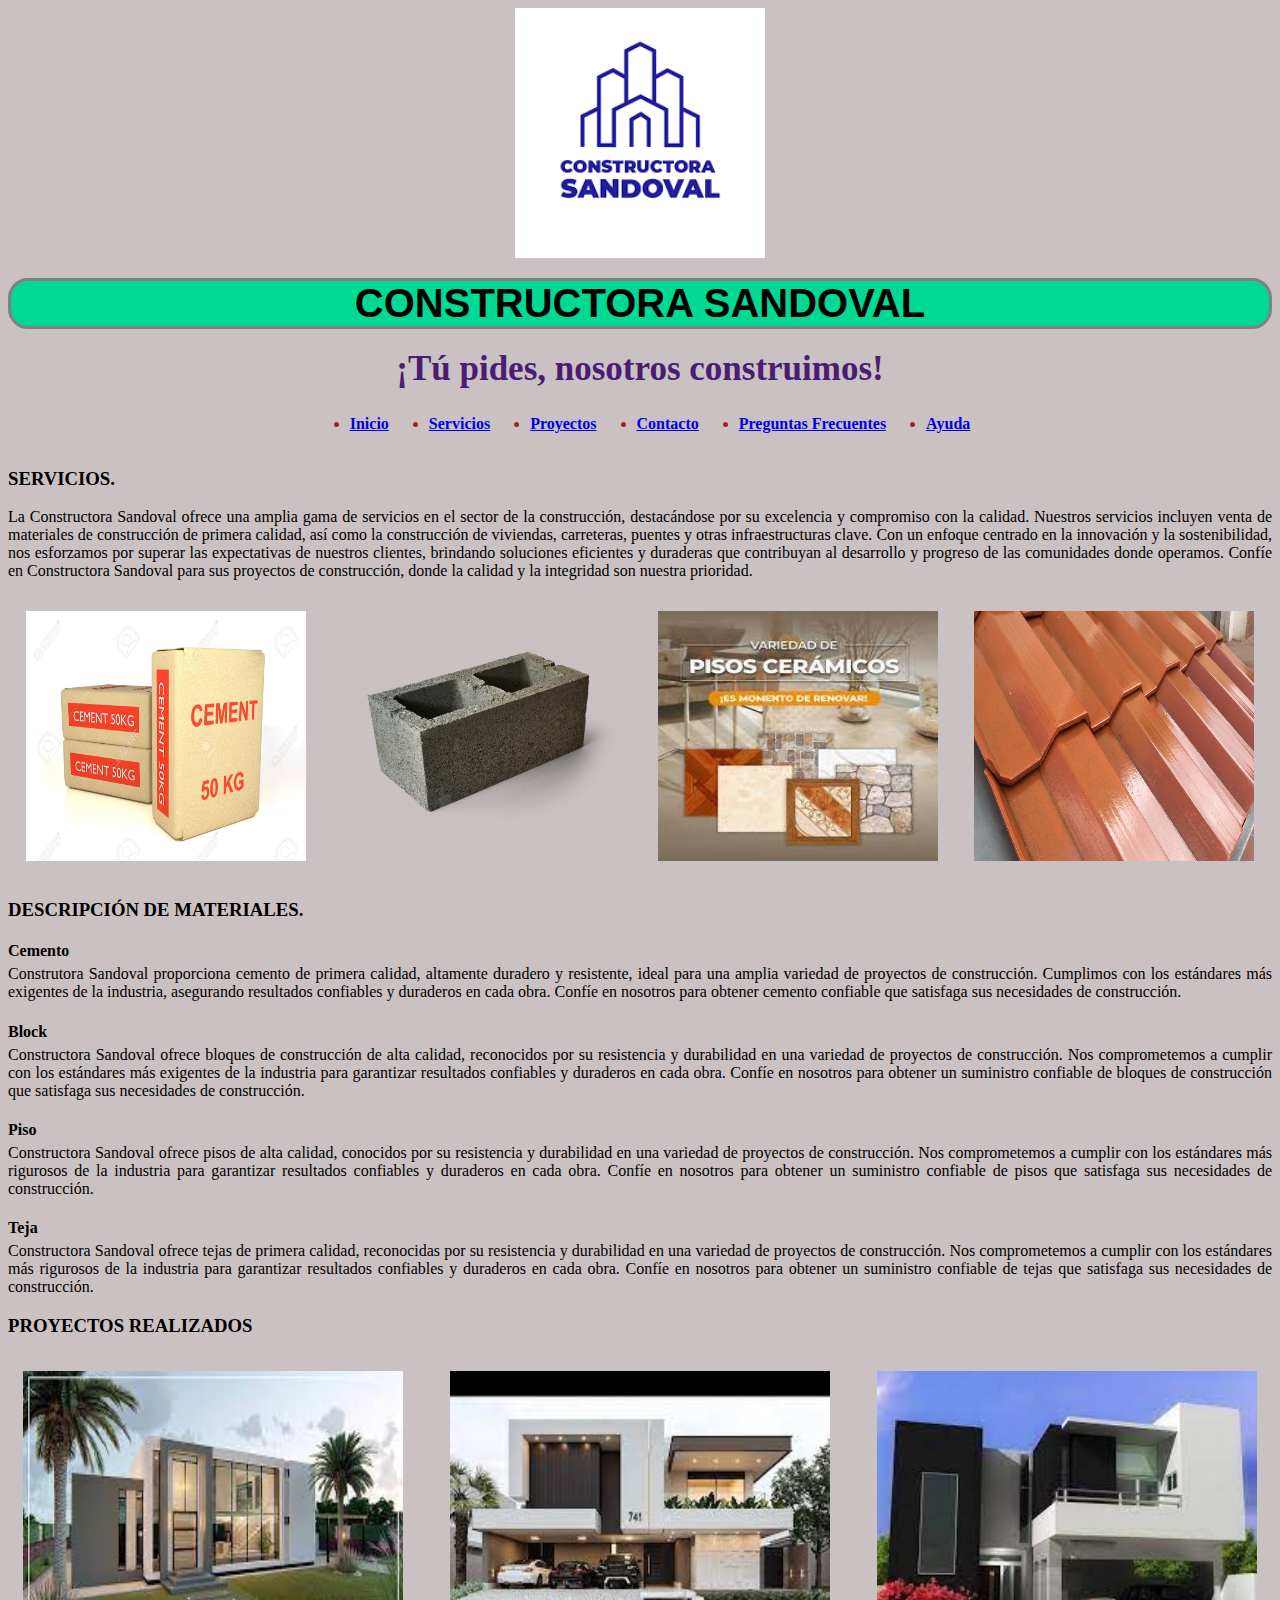
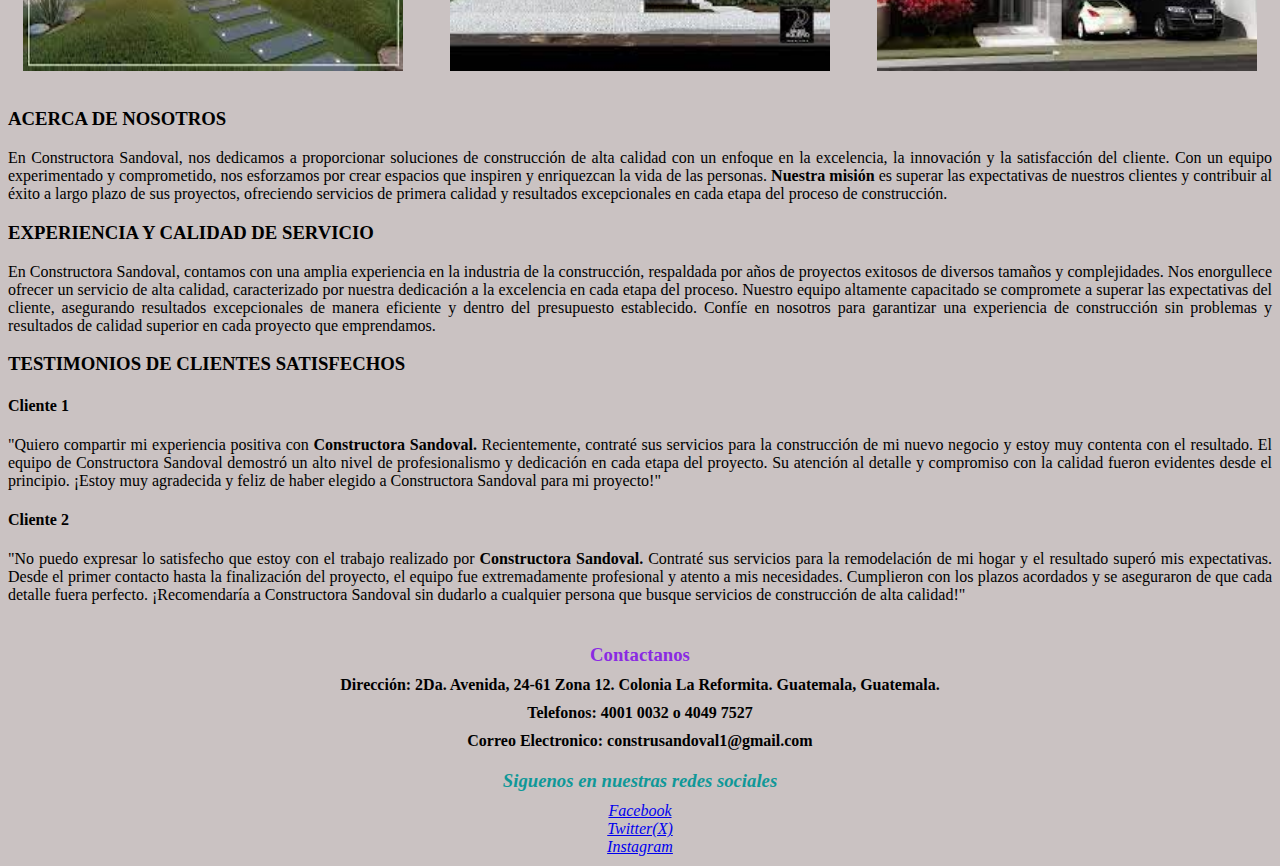
<file: index.html>
<!DOCTYPE html>
<html lang="es">

    <head>
        <meta charset="UTF-8">
        <meta name="description" content="Pagina sobre Empresa constructora">
        <meta name="author" content="Gustavo Sandoval">
        <meta name="keywords" content="Construccion, materiales de constructora, constructora">
        <link rel="stylesheet" href="Styles.css">
        <title>Constructora Sandoval</title>
    </head>
    <body></body>

    <header>
        <nav class="imagen-titulo">
            <img src="Images/descarga.png" alt="logo">
        </nav>
        <h1 class="titulo">CONSTRUCTORA SANDOVAL</h1>
        <h4 class="eslogan">¡Tú pides, nosotros construimos!</h4>
        <nav class="menu-navegacion">
            <ul class="menu">
                <li> <a href="#Inicio">Inicio</a> </li>
                <li> <a href="#Servicios">Servicios</a> </li>
                <li><a href="#Proyectos">Proyectos</a></li>
                <li><a href="#Contacto">Contacto</a></li>
                <li><a href="#Preguntas Frecuentes">Preguntas Frecuentes</a></li>
                <li><a href="#Ayuda">Ayuda</a></li>
            </ul>

        </nav>
    </header>
    <section>
        <h3 class="servicios">SERVICIOS.</h3>
        <p>La Constructora Sandoval ofrece una amplia gama de servicios en el sector de la construcción, destacándose por su excelencia y compromiso con la calidad. Nuestros servicios incluyen venta de materiales de construcción de primera calidad, así como la construcción de viviendas, carreteras, puentes y otras infraestructuras clave. Con un enfoque centrado en la innovación y la sostenibilidad, nos esforzamos por superar las expectativas de nuestros clientes, brindando soluciones eficientes y duraderas que contribuyan al desarrollo y progreso de las comunidades donde operamos. Confíe en Constructora Sandoval para sus proyectos de construcción, donde la calidad y la integridad son nuestra prioridad.</p>
    </section>
    <section>
        <div class="galeria">
            <div class="imagenes">
                <img src="Images/79708453-representación-3d-de-una-bolsa-de-cemento-en-el-fondo-blanco.jpg" alt="imagen1">
            </div>
            <div class="imagenes">
                <img src="Images/BLOCKLISO19X19X39LAROCA-1-900x895.png" alt="imagen2">
            </div>
            <div class="imagenes">
                <img src="Images/descarga.jpeg" alt="imagen3">
            </div>
            <div class="imagenes">
                <img src="Images/Tejas-S-Plana-para-techos.jpg" alt="imagen4">
            </div>
        </div>
    </section>
    <section>
        <h3>DESCRIPCIÓN DE MATERIALES.</h3>
        <h4 class="cemento">Cemento</h4>
        <p>Construtora Sandoval proporciona cemento de primera calidad, altamente duradero y resistente, ideal para una amplia variedad de proyectos de construcción. Cumplimos con los estándares más exigentes de la industria, asegurando resultados confiables y duraderos en cada obra. Confíe en nosotros para obtener cemento confiable que satisfaga sus necesidades de construcción.</p>
        <h4 class="block">Block</h4>
        <p>Constructora Sandoval ofrece bloques de construcción de alta calidad, reconocidos por su resistencia y durabilidad en una variedad de proyectos de construcción. Nos comprometemos a cumplir con los estándares más exigentes de la industria para garantizar resultados confiables y duraderos en cada obra. Confíe en nosotros para obtener un suministro confiable de bloques de construcción que satisfaga sus necesidades de construcción.</p>
        <h4 class="piso">Piso</h4>
        <p>Constructora Sandoval ofrece pisos de alta calidad, conocidos por su resistencia y durabilidad en una variedad de proyectos de construcción. Nos comprometemos a cumplir con los estándares más rigurosos de la industria para garantizar resultados confiables y duraderos en cada obra. Confíe en nosotros para obtener un suministro confiable de pisos que satisfaga sus necesidades de construcción.</p>
        <h4 class="teja">Teja</h4>
        <p>Constructora Sandoval ofrece tejas de primera calidad, reconocidas por su resistencia y durabilidad en una variedad de proyectos de construcción. Nos comprometemos a cumplir con los estándares más rigurosos de la industria para garantizar resultados confiables y duraderos en cada obra. Confíe en nosotros para obtener un suministro confiable de tejas que satisfaga sus necesidades de construcción.</p>
    </section>
    <section>
        <h3>PROYECTOS REALIZADOS</h3>
        <div class="galeria-proyectos">
            <div class="imagenes-proyectos">
                <img src="images-proyecto/descarga (1).jpeg" alt="imagen1">
            </div>
            <div class="imagenes-proyectos">
                <img src="images-proyecto/descarga (2).jpeg" alt="imagen2">
            </div>
            <div class="imagenes-proyectos">
                <img src="images-proyecto/descarga.jpeg" alt="imagen3">
            </div>
        </div>
    </section>
    <section>
        <h3>ACERCA DE NOSOTROS</h3>
        <p>En Constructora Sandoval, nos dedicamos a proporcionar soluciones de construcción de alta calidad con un enfoque en la excelencia, la innovación y la satisfacción del cliente. Con un equipo experimentado y comprometido, nos esforzamos por crear espacios que inspiren y enriquezcan la vida de las personas. <b>Nuestra misión</b> es superar las expectativas de nuestros clientes y contribuir al éxito a largo plazo de sus proyectos, ofreciendo servicios de primera calidad y resultados excepcionales en cada etapa del proceso de construcción.</p>
        <h3>EXPERIENCIA Y CALIDAD DE SERVICIO</h3>
        <p>En Constructora Sandoval, contamos con una amplia experiencia en la industria de la construcción, respaldada por años de proyectos exitosos de diversos tamaños y complejidades. Nos enorgullece ofrecer un servicio de alta calidad, caracterizado por nuestra dedicación a la excelencia en cada etapa del proceso. Nuestro equipo altamente capacitado se compromete a superar las expectativas del cliente, asegurando resultados excepcionales de manera eficiente y dentro del presupuesto establecido. Confíe en nosotros para garantizar una experiencia de construcción sin problemas y resultados de calidad superior en cada proyecto que emprendamos.</p>
        <h3>TESTIMONIOS DE CLIENTES SATISFECHOS</h3>
        <h4>Cliente 1</h4>
        <p>"Quiero compartir mi experiencia positiva con <b>Constructora Sandoval.</b> Recientemente, contraté sus servicios para la construcción de mi nuevo negocio y estoy muy contenta con el resultado. El equipo de Constructora Sandoval demostró un alto nivel de profesionalismo y dedicación en cada etapa del proyecto. Su atención al detalle y compromiso con la calidad fueron evidentes desde el principio. ¡Estoy muy agradecida y feliz de haber elegido a Constructora Sandoval para mi proyecto!"</p>
        <h4>Cliente 2</h4>
        <p>"No puedo expresar lo satisfecho que estoy con el trabajo realizado por <b>Constructora Sandoval.</b> Contraté sus servicios para la remodelación de mi hogar y el resultado superó mis expectativas. Desde el primer contacto hasta la finalización del proyecto, el equipo fue extremadamente profesional y atento a mis necesidades. Cumplieron con los plazos acordados y se aseguraron de que cada detalle fuera perfecto. ¡Recomendaría a Constructora Sandoval sin dudarlo a cualquier persona que busque servicios de construcción de alta calidad!"</p>
    </section>
    <footer class="final">
        <div>
            <h3 class="titulo-final">Contactanos</h3>
            <h4>Dirección: 2Da. Avenida, 24-61 Zona 12. Colonia La Reformita. Guatemala, Guatemala.</h4>
            <h4>Telefonos: 4001 0032 o 4049 7527</h4>
            <h4>Correo Electronico: construsandoval1@gmail.com</h4>
        </div>
        <div>
            <address>
            <h3 class="titulo-redes">Siguenos en nuestras redes sociales</h3>
            <div class="redes">
                <a href="https://www.facebook.com/?locale=es_LA">Facebook</a> 
                <a href="https://twitter.com/login">Twitter(X)</a> 
                <a href="https://www.instagram.com/">Instagram</a> 
             </div>
            </address>

        </div>
    </footer>

</body>
</html>
</file>
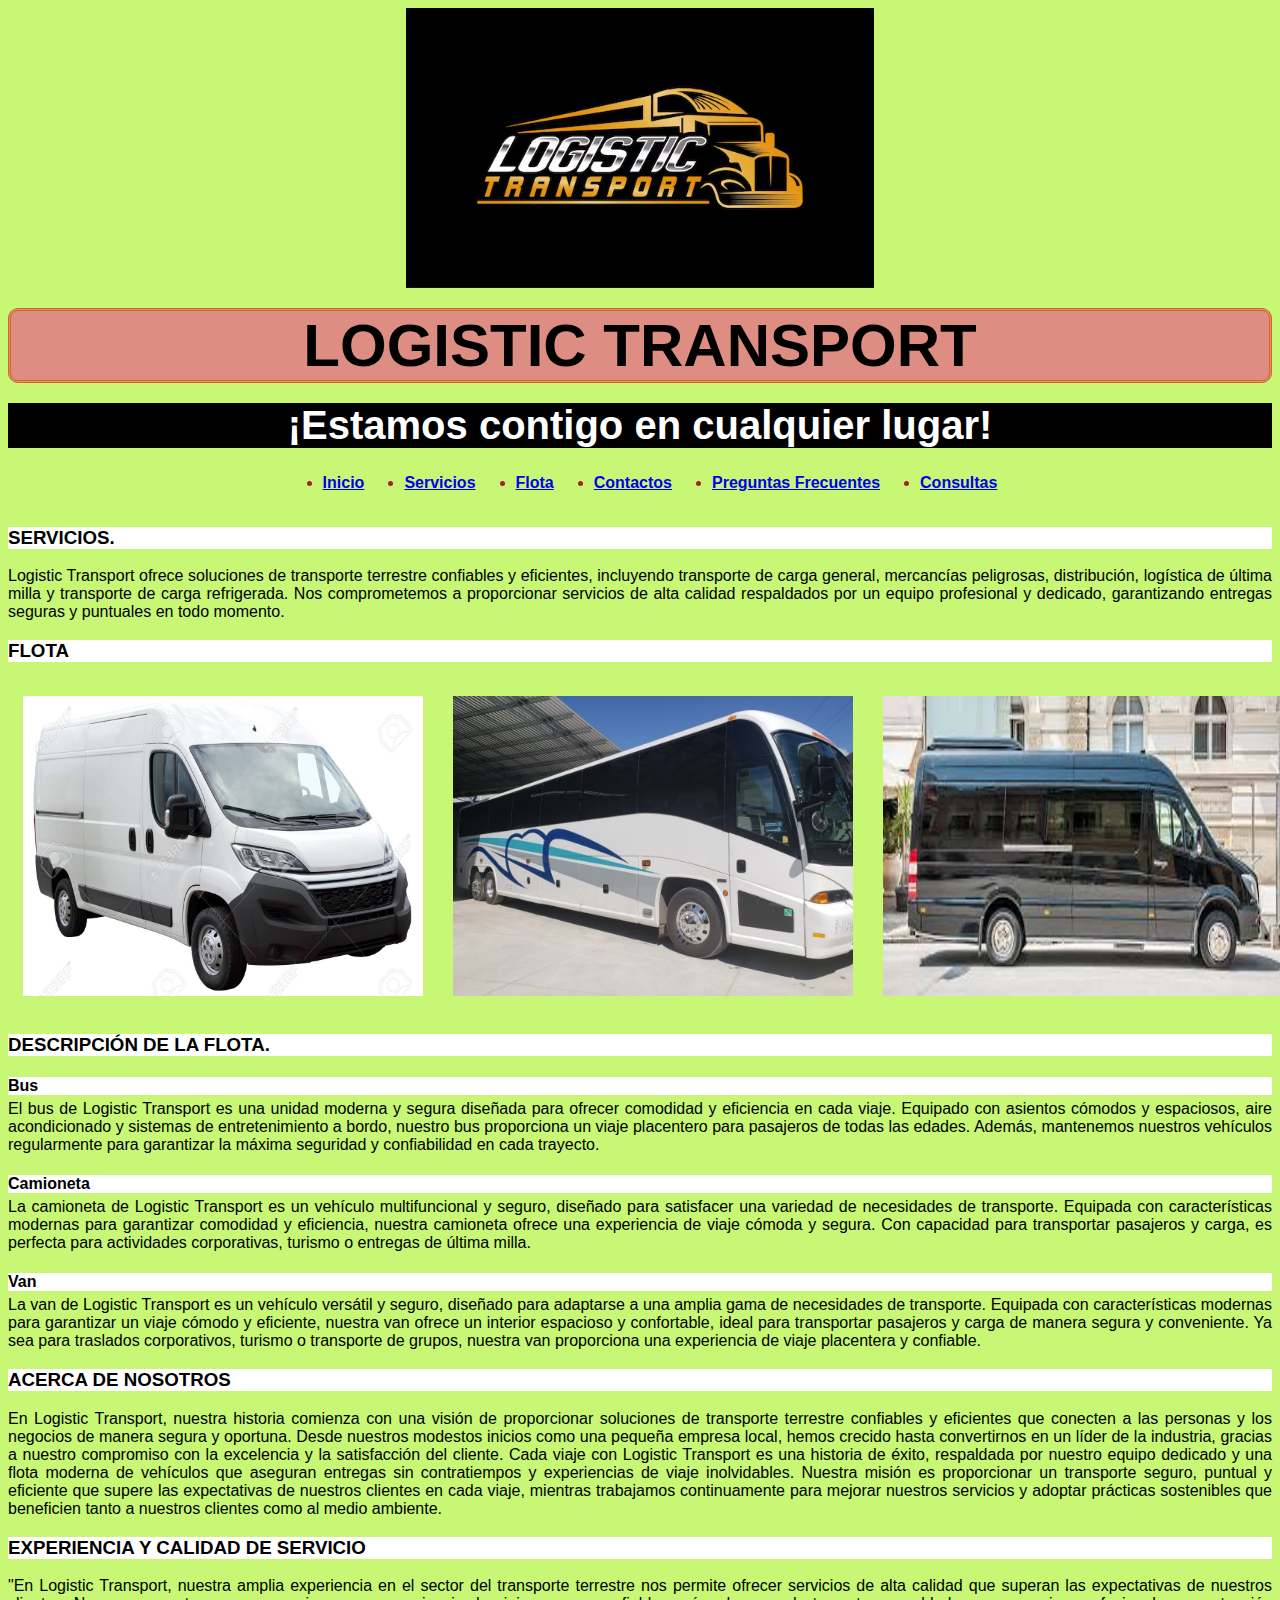
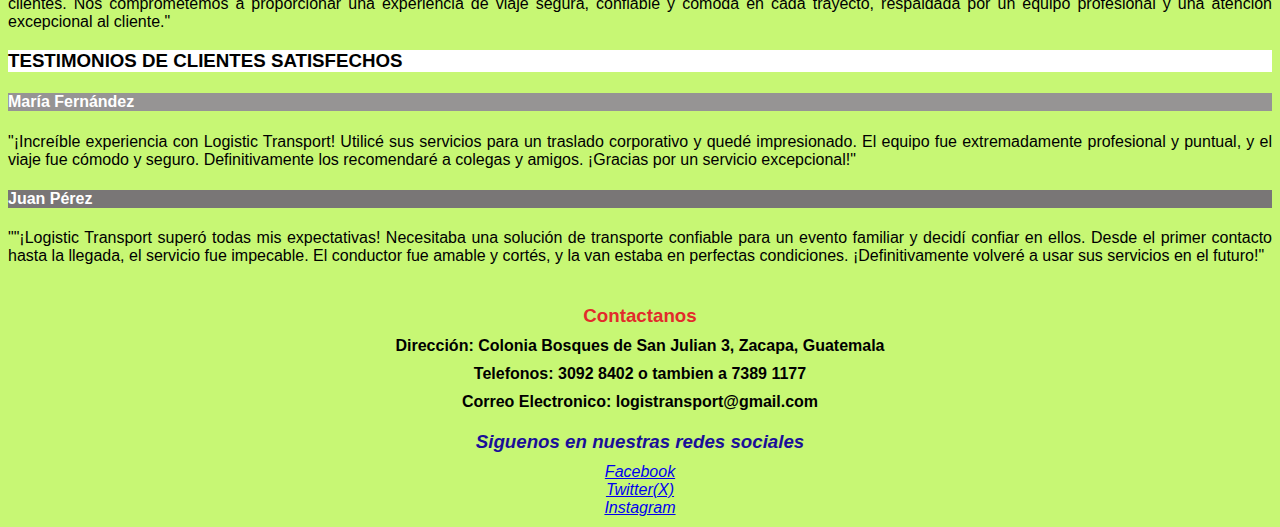
<file: index2.html>
<!DOCTYPE html>
<html lang="es">

    <head>
        <meta charset="UTF-8">
        <meta name="description" content="Pagina sobre Empresa de transporte">
        <meta name="author" content="Gustavo Sandoval">
        <meta name="keywords" content="Viajes,transporte,transportes">
        <link rel="stylesheet" href="Styles2.css">
        <title>Logistic Transport</title>
    </head>
    <body>

    <header>
        <nav class="imagen-titulo">
            <img src="Imagenes-pagina2/logotipo-logistica-camiones-empresa-transporte-que-fondo-negro_645012-137.avif" alt="logo">
        </nav>
        <h1 class="titulo">LOGISTIC TRANSPORT</h1>
        <h4 class="eslogan">¡Estamos contigo en cualquier lugar!</h4>
        <nav class="menu-navegacion">
            <ul class="menu">
                <li><a href="#Inicio">Inicio</a> </li>
                <li><a href="#Servicios">Servicios</a> </li>
                <li><a href="#Flota">Flota</a></li>
                <li><a href="#Contactos">Contactos</a></li>
                <li><a href="#Preguntas Frecuentes">Preguntas Frecuentes</a></li>
                <li><a href="#Consultas">Consultas</a></li>
            </ul>

        </nav>
    </header>
    <section>
        <h3 class="servicios">SERVICIOS.</h3>
        <p>Logistic Transport ofrece soluciones de transporte terrestre confiables y eficientes, incluyendo transporte de carga general, mercancías peligrosas, distribución, logística de última milla y transporte de carga refrigerada. Nos comprometemos a proporcionar servicios de alta calidad respaldados por un equipo profesional y dedicado, garantizando entregas seguras y puntuales en todo momento.</p>
    </section>
    <section>
        <h3 class="titulo-flota">FLOTA</h3>
        <div class="galeria-flota">
            <div class="imagenes-flota">
                <img src="Imagenes-pagina2/81606270-auto-urbano-compacto-para-el-transporte-de-mercancías.jpg" alt="imagen1">
            </div>
            <div class="imagenes-flota">
                <img src="Imagenes-pagina2/egyuzgdxyaavo2q.webp" alt="imagen2">
            </div>
            <div class="imagenes-flota">
                <img src="Imagenes-pagina2/images.jpeg" alt="imagen3">
            </div>
        </div>
    </section>
    <section>
        <h3 class="Flota-descripcion">DESCRIPCIÓN DE LA FLOTA.</h3>
        <h4 class="bus">Bus</h4>
        <p>El bus de Logistic Transport es una unidad moderna y segura diseñada para ofrecer comodidad y eficiencia en cada viaje. Equipado con asientos cómodos y espaciosos, aire acondicionado y sistemas de entretenimiento a bordo, nuestro bus proporciona un viaje placentero para pasajeros de todas las edades. Además, mantenemos nuestros vehículos regularmente para garantizar la máxima seguridad y confiabilidad en cada trayecto.</p>
        <h4 class="camioneta">Camioneta</h4>
        <p>La camioneta de Logistic Transport es un vehículo multifuncional y seguro, diseñado para satisfacer una variedad de necesidades de transporte. Equipada con características modernas para garantizar comodidad y eficiencia, nuestra camioneta ofrece una experiencia de viaje cómoda y segura. Con capacidad para transportar pasajeros y carga, es perfecta para actividades corporativas, turismo o entregas de última milla.</p>
        <h4 class="van">Van</h4>
        <p>La van de Logistic Transport es un vehículo versátil y seguro, diseñado para adaptarse a una amplia gama de necesidades de transporte. Equipada con características modernas para garantizar un viaje cómodo y eficiente, nuestra van ofrece un interior espacioso y confortable, ideal para transportar pasajeros y carga de manera segura y conveniente. Ya sea para traslados corporativos, turismo o transporte de grupos, nuestra van proporciona una experiencia de viaje placentera y confiable. </p>
    </section>
    <section>
        <h3 class="nosotros">ACERCA DE NOSOTROS</h3>
        <p>En Logistic Transport, nuestra historia comienza con una visión de proporcionar soluciones de transporte terrestre confiables y eficientes que conecten a las personas y los negocios de manera segura y oportuna. Desde nuestros modestos inicios como una pequeña empresa local, hemos crecido hasta convertirnos en un líder de la industria, gracias a nuestro compromiso con la excelencia y la satisfacción del cliente. Cada viaje con Logistic Transport es una historia de éxito, respaldada por nuestro equipo dedicado y una flota moderna de vehículos que aseguran entregas sin contratiempos y experiencias de viaje inolvidables. Nuestra misión es proporcionar un transporte seguro, puntual y eficiente que supere las expectativas de nuestros clientes en cada viaje, mientras trabajamos continuamente para mejorar nuestros servicios y adoptar prácticas sostenibles que beneficien tanto a nuestros clientes como al medio ambiente.</p>
        <h3 class="experiencia">EXPERIENCIA Y CALIDAD DE SERVICIO</h3>
        <p>"En Logistic Transport, nuestra amplia experiencia en el sector del transporte terrestre nos permite ofrecer servicios de alta calidad que superan las expectativas de nuestros clientes. Nos comprometemos a proporcionar una experiencia de viaje segura, confiable y cómoda en cada trayecto, respaldada por un equipo profesional y una atención excepcional al cliente."        </p>
        <h3 class="testimonios">TESTIMONIOS DE CLIENTES SATISFECHOS</h3>
        <h4 class="cliente-1">María Fernández</h4>
        <p>"¡Increíble experiencia con Logistic Transport! Utilicé sus servicios para un traslado corporativo y quedé impresionado. El equipo fue extremadamente profesional y puntual, y el viaje fue cómodo y seguro. Definitivamente los recomendaré a colegas y amigos. ¡Gracias por un servicio excepcional!"</p>
        <h4 class="cliente-2">Juan Pérez</h4>
        <p>""¡Logistic Transport superó todas mis expectativas! Necesitaba una solución de transporte confiable para un evento familiar y decidí confiar en ellos. Desde el primer contacto hasta la llegada, el servicio fue impecable. El conductor fue amable y cortés, y la van estaba en perfectas condiciones. ¡Definitivamente volveré a usar sus servicios en el futuro!"</p>
    </section>
    <footer class="final">
        <div>
            <h3 class="titulo-final">Contactanos</h3>
            <h4>Dirección: Colonia Bosques de San Julian 3, Zacapa, Guatemala</h4>
            <h4>Telefonos: 3092 8402 o tambien a 7389 1177</h4>
            <h4>Correo Electronico: logistransport@gmail.com</h4>
        </div>
        <div>
            <address>
            <h3 class="titulo-redes">Siguenos en nuestras redes sociales</h3>
            <div class="redes">
                <a href="https://www.facebook.com/?locale=es_LA">Facebook</a> 
                <a href="https://twitter.com/login">Twitter(X)</a> 
                <a href="https://www.instagram.com/">Instagram</a> 
             </div>
            </address>

        </div>
    </footer>

</body>
</html>
</file>
<file: Styles.css>
body {

    background-color:rgb(202, 194, 194);
}


.imagen-titulo {

    display: flex;
    justify-content: center;
    height: 250px;

}

.titulo {

    display: flex;
    justify-content: center;
    color: black;
    background-color: rgb(0, 217, 148);
    font-size: 40px;
    font-family: Verdana, Geneva, Tahoma, sans-serif;
    border-color: gray;
    border-radius: 20px;
    border-style: solid;
    margin-top: 20px;
    margin-bottom: 20px;
}



.eslogan {

    display: flex;
    justify-content: center;
    font-size: 35px;
    color: rgb(74, 28, 116);
    margin-top: 10px;
    margin-bottom: 10px;
}

.menu-navegacion {

    display: flex;
    justify-content: center;

}

.menu {
    display: flex;
    justify-content: space-around;
    align-items: center;


}

.menu li {

    font-weight: bold;
    color: rgb(163, 34, 34);
    margin: 0 20px;
    
}


p {

    text-align: justify;
    margin-top: 5px;
}

.galeria {
    display: flex;
    justify-content: center;
    justify-content: space-around;
}

.imagenes {
    margin: 15px;
}

.imagenes img {
    width: 280px; 
    height: 250px; 
}

.cemento {

    margin-bottom: 5px;

}

.block {

    margin-bottom: 5px;

}

.piso {

    margin-bottom: 5px;
}

.teja {

    margin-bottom: 5px;
}

.galeria-proyectos {
    display: flex;
    justify-content: center;
    justify-content: space-between;
}

.imagenes-proyectos {
    margin: 15px;
}

.imagenes-proyectos img {
    width: 380px; 
    height: 300px;

}

.titulo-final {

    color: blueviolet;
    display: flex;
    justify-content: center;
    margin-bottom: 10px;
    margin-top: 40px;

}

.final h4 {

    display: flex;
    justify-content: center;
    margin: 10px;
}

.titulo-redes {

    color: rgb(15, 152, 152);
    display: flex;
    justify-content: center;
    margin-bottom: 10px;
    margin-top: 20px;

}

.redes {

    display: flex;
    justify-content: center;
    align-items: center;
    flex-direction: column;
    margin: 10px;

}
</file>
<file: Styles2.css>
body {

    background-color:rgb(199, 247, 116);
    font-family: 'Franklin Gothic Medium', 'Arial Narrow', Arial, sans-serif;
}


.imagen-titulo {

    display: flex;
    justify-content: center;
    height: 280px;

}

.titulo {

    display: flex;
    justify-content: center;
    color: rgb(0, 0, 0);
    background-color: rgb(221, 141, 129);
    font-size: 60px;
    border-color:chocolate;
    border-radius: 10px;
    border-style: double;
    margin-top: 20px;
    margin-bottom: 20px;
}



.eslogan {

    display: flex;
    justify-content: center;
    font-size: 40px;
    color: rgb(255, 255, 255);
    background-color: black;
    margin-top: 10px;
    margin-bottom: 10px;
}

.menu-navegacion {

    display: flex;
    justify-content: center;

}

.menu {
    display: flex;
    justify-content: space-around;
    align-items: center;


}

.menu li {

    font-weight: bold;
    color: rgb(163, 34, 34);
    margin: 0 20px;
    
}


.servicios {

    color: black;
    background-color: white;

}

.titulo-flota {
     
    color: black;
    background-color: white;

}

p {

    text-align: justify;
    margin-top: 5px;
}

.galeria-flota {
    display: flex;
    justify-content: center;
    justify-content: space-between;
}

.imagenes-flota {
    margin: 15px;
}

.imagenes-flota img {
    width: 400px; 
    height: 300px;

}

.Flota-descripcion {

    color: black;
    background-color: white;

}

.bus {

    color: black;
    background-color: white;
    margin-bottom: 5px;

}

.camioneta {

    color: black;
    background-color: white;
    margin-bottom: 5px;

}

.van {

    color: black;
    background-color: white;
    margin-bottom: 5px;
}

.nosotros {

    color: black;
    background-color: white;
}

.experiencia {

    color: black;
    background-color: white;
}

.testimonios {

    color: black;
    background-color: white;
}

.cliente-1 {

    color: white;
    background-color: rgb(150, 148, 148);
}

.cliente-2 {

    color: white;
    background-color: rgb(121, 118, 118);
}

.titulo-final {

    color: rgb(226, 43, 43);
    display: flex;
    justify-content: center;
    margin-bottom: 10px;
    margin-top: 40px;

}

.final h4 {

    display: flex;
    justify-content: center;
    margin: 10px;
}

.titulo-redes {

    color: rgb(26, 15, 152);
    display: flex;
    justify-content: center;
    margin-bottom: 10px;
    margin-top: 20px;

}

.redes {

    display: flex;
    justify-content: center;
    align-items: center;
    flex-direction: column;
    margin: 10px;

}
</file>
